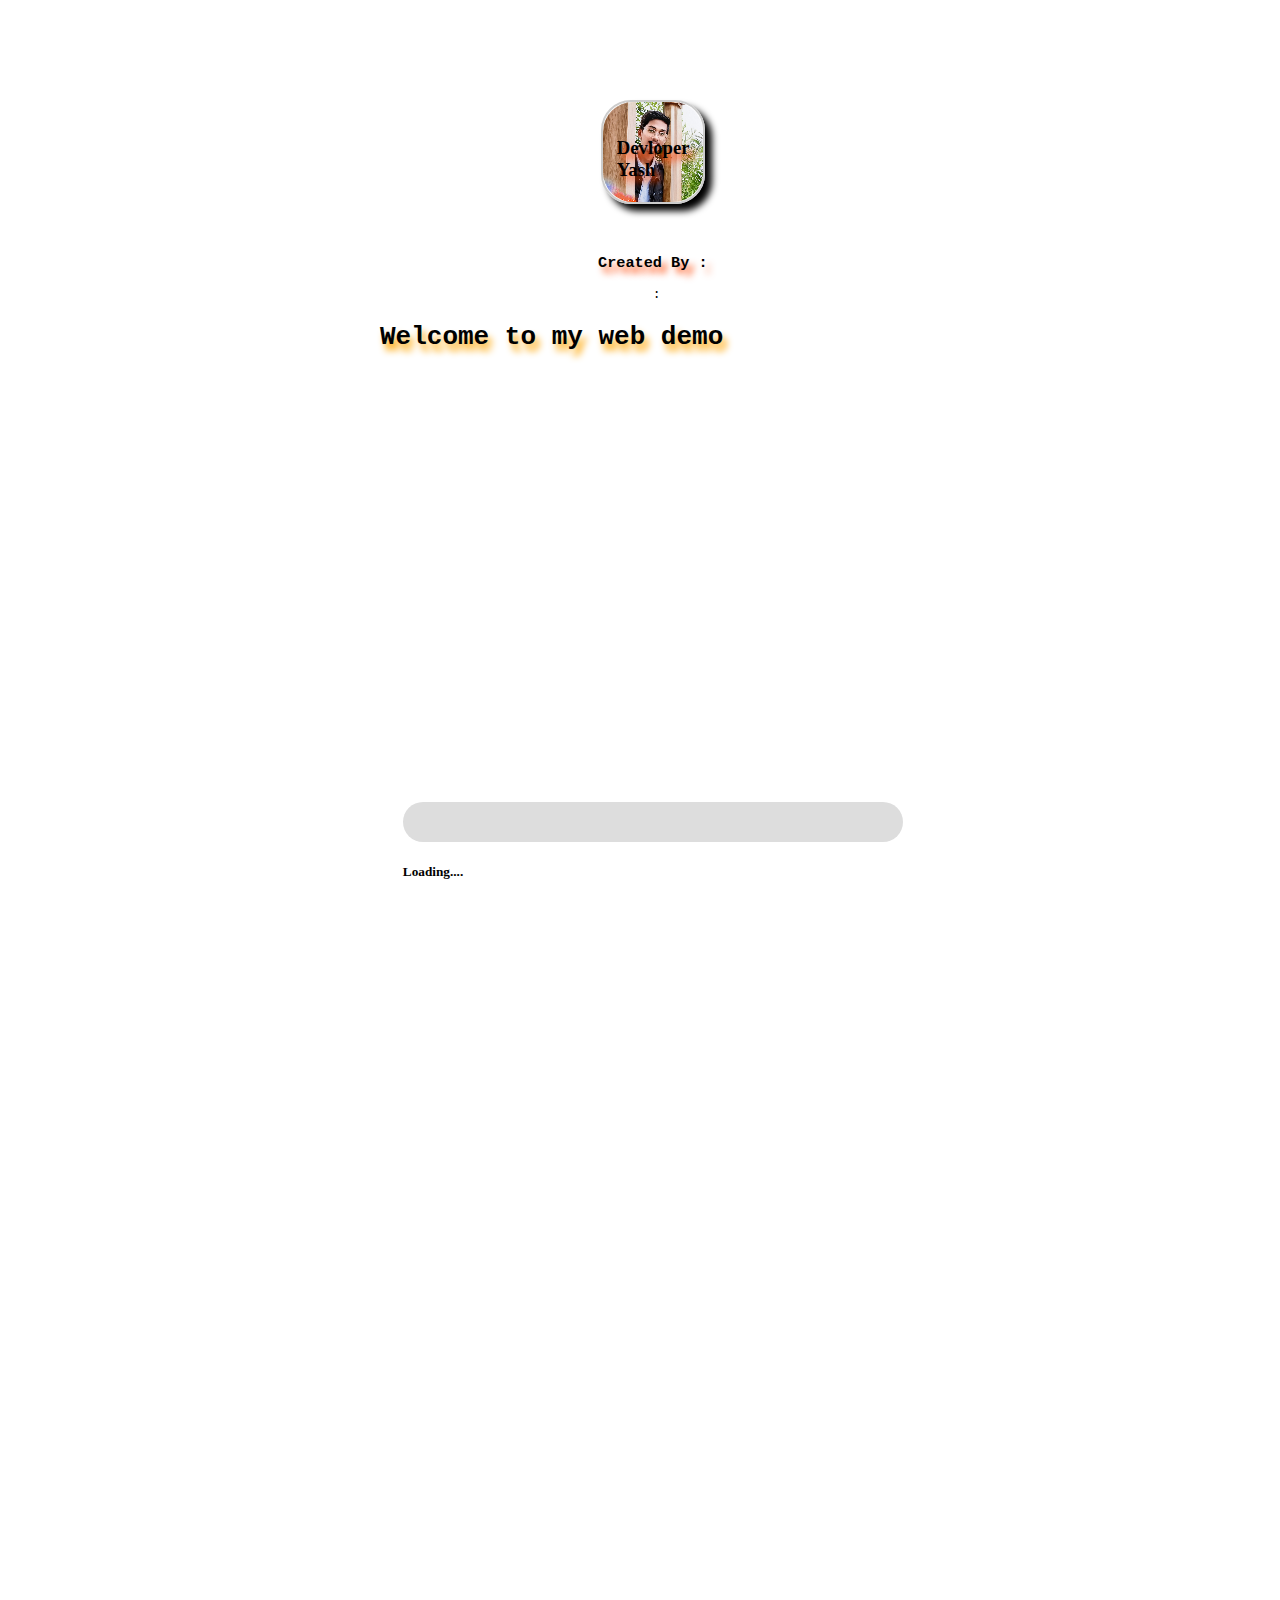
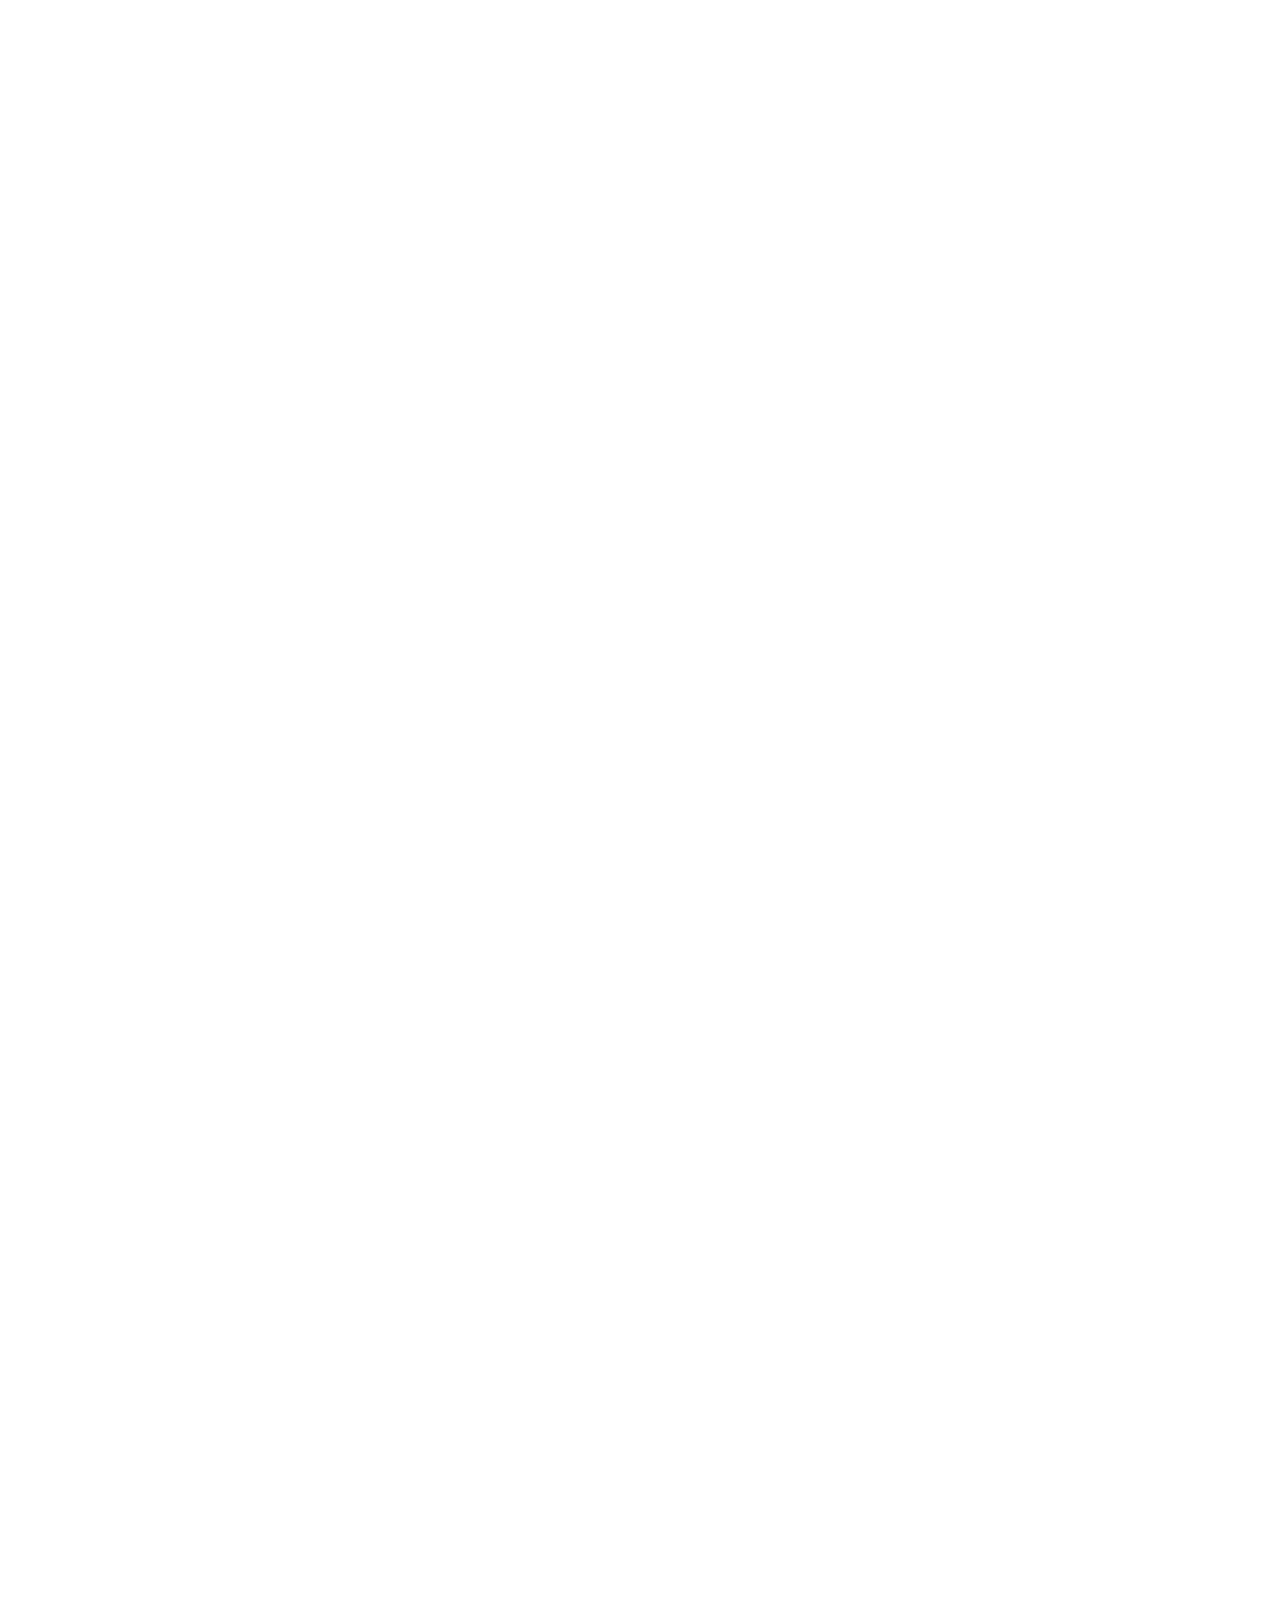
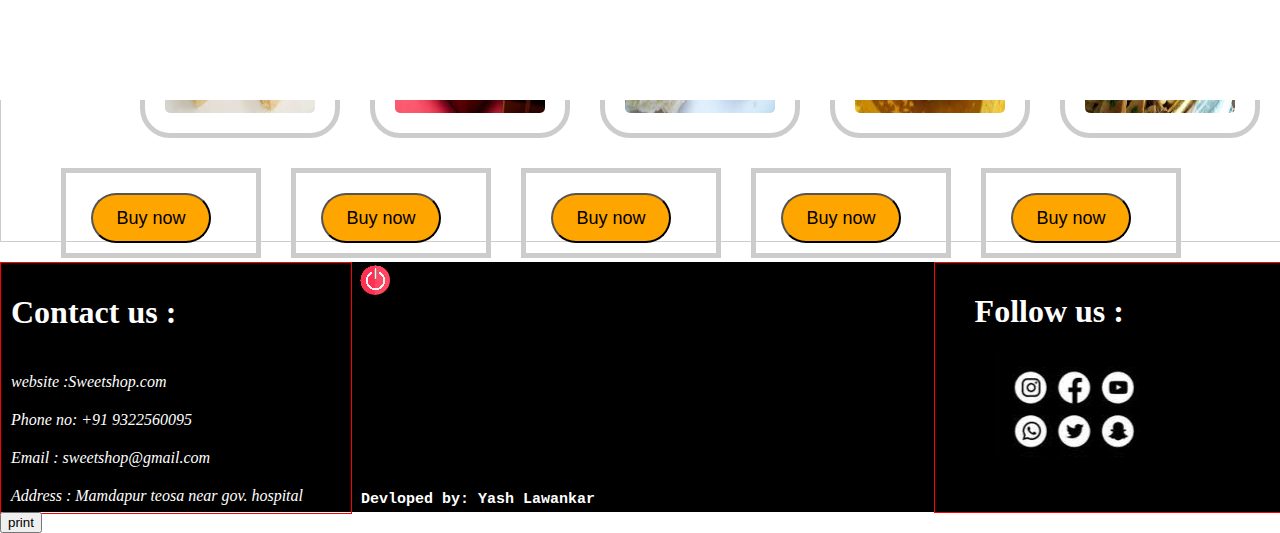
<file: index.html>
<!DOCTYPE html>

<html>
<head>
  <meta http-equiv="CONTENT-TYPE" content="text/html; charset=UTF-8" lang="en-US">
  <!meta name="viewport" content="width=device-width , initial-scale=1.0">
  <link rel="stylesheet" href="styles/style.css"/>
  <link rel="stylesheet" href="styles/animate.min.css"/>
  <link rel="stylesheet" href="styles/magic.min.css"/>
  <link rel="icon" href="Logo.jpg"/>
  <title>Home page</title>
   
  
  
</head>
<body>
  
  <header>
    <h1 id ="brand" class="animate__animated animate__fadeInRight animate__delay-5s ">Sweetshⓞp.com</h1>
    <p id ="tag_line" class="animate__animated animate__fadeInDown animate__delay-5s">The world largest sweets & Bakerry shop</p>
  </header>
  <nav>
    <form>
      <input id="search" type="search" name="search" placeholder="search your sweet here"/>
      <input type="submit" id ="submit" value="Search" />
    </form>
    <table id="menu-table">
      <tr id="tr-menu">
        <td id="menu_item"><a href="index.html">Home</a></td>
        <td id="menu_item"><a href="#more-sweets">Sweets</a></td>
        <td id="menu_item"><a href="#">Bakerries</a></td>
        <td id="menu_item" ><a href="#about-us">About us</a></td>
        <td id="menu_item"><a href="#contact-title">Contact us</a></td>
      </tr>
    </table>
  </nav>
  <section>
    <address id="Venue">
      Venue : Mamdapur teosa near gov hospital-444903
      
    </address>
    <address id="phone" class="animate__animated animate__pulse animate__infinite">
     Order online   : +91 9322560095
    </address>
    <div id="popular-sweet-box">
      <h1 id="Our-popular-sweet-title">Our popular sweets</h1>
      
      <a href="#order-input" ><img class="magictime foolishIn" src="Images/images(21).jpeg" alt="a" id="popular-sweet-img"/></a>
     <a href="#order-input" > <img class="magictime foolishIn"src="Images/images(5).jpeg" alt="b" id="popular-sweet-img"/></a>
     
    <a href="#order-input" >  <img class="magictime foolishIn" src="Images/images(32).jpeg" alt="c" id="popular-sweet-img"/></a>
<a href="#order-input" ><img class="magictime foolishIn" src="Images/images(6).jpeg" alt="d" id="popular-sweet-img"/></a>
    </div>
      <table id="rate-list-box">
        <tr >
          <td id="rate-header">Service Name</td>
          <td id="sweet-price">Price</td>
        </tr>
        <tr>
        <td id="rate-content">
           <ol>
              <li id="s-name">Rasgulla</li>
              <li id="s-name">Laddu</li>
              <li id="s-name">Peda</li>
              <li id="s-name">Jalebi</li>
              <li id="s-name">cham cham</li>
              <li id="s-name">gullab jamun</li>
              <li id="s-name">Mysore Pak</li>
              <li id="s-name">ice cream</li>
              <li id="s-name">Ras malai</li>
            </ol>
        </td>
          <td id="rate-content">
            <ol id="ol-style">
              <li id="s-name">200/kg</li>
              <li id="s-name">120/kg</li>
              <li id="s-name">300/kg</li>
              <li id="s-name">180/kg</li>
              <li id="s-name">270/kg</li>
              <li id="s-name">210/kg</li>
              <li id="s-name">400/kg</li>
              <li id="s-name">500/kg</li>
              <li id="s-name">600/kg</li>
            </ol>
          </td>
        </tr>
        
      </table>
    <fieldset id="form">
      <legend>ᴏʀᴅᴇʀ ᴏɴʟɪɴᴇ</legend>
      
      <form id="order-online">
        <br>
        Buyer Name :<br>
        <input type="text" name="name" id="order-input" required/><br><br>
        Mobile :<br>
         <input type="tel" name="mobile number" id="order-input" required /><br><br>
        Choose Sweets<br>
        <select type="Choose Sweets" id="order-input">
          <option value="Rashgulla">Rashgulla</option>
          <option value="Gulab Jamun">Gulab Jamun</option>
          <option value="Jalebi">Jalebi</option>
          <option value="Cham Cham">Cham Cham</option>
          <option value="Peda">Peda</option>
          <option value="Mysore Pak">Mysore Pak</option>
          <option value="Ice Cream">Ice Cream</option>
          <option value="Rasmalai">Rasmalai</option>
          <option value="Laddu">Laddu</option>
          <br><br>
        </select>
        <br><br>
        Quantity :<select type="Choose qunatity" id="order-input">
          <option value="1kg">1kg</option>
          <option value="2kg">2kg</option>
        </select>
        <br><br>
        Address:
        <textarea name="Address" required></textarea>
        <br><br>
        Payment
        <select>
          <option value ="Cod">COD</option>
        </select>
        <input type="submit" value="Order Now !" id="submit-bt" />
      </form>
     
    </fieldset>
     <div id="about-us" >
       <h1 id="About-Us">About Us</h1>
       <hr>
       <p id ="abt-text" class="animate__animated animate__fadeInRightBig animate__delay-5s">

         This shop is started by Mr.Yash Lawankar
         in 2020. And our shop is now leading shop from out city
         and there are 50 outlets opened by us in our country . and we are happy to serve sweet to india .
         and our motive is to become a world best sweet seller.
         <br><br><br><br>
         <hr>
         <marquee behavior="alternate" bgcolor="pink">* New Offers *</marquee>
         <hr>
         <center> <u><b>For today there is no offer</b></u></center>
       </p>
      </div>
    <h1 id="more-sweets">Our Sweets </h1>
 
    <img   src="Images/images(13).jpeg" id ="m-sweet-img1">
    <img   src="Images/images(12).jpeg" id ="m-sweet-img">
    <img   src="Images/images(11).jpeg" id ="m-sweet-img">
    <img   src="Images/images(10).jpeg" id ="m-sweet-img">
    <img   src="Images/images(9).jpeg" id ="m-sweet-img">
    <div id="buy-bt-div"><center><a href="#order-input"><button id="buy-bt-m">Buy now</button></a></center></div>
    <div id="buy-bt-div"><center><a href="#order-input"><button id="buy-bt-m">Buy now</button></a></center></div>
    <div id="buy-bt-div"><center><a href="#order-input"><button id="buy-bt-m">Buy now</button></a></center></div>
    <div id="buy-bt-div"><center><a href="#order-input"><button id="buy-bt-m">Buy now</button></a></center></div>
    <div id="buy-bt-div"><center><a href="#order-input"><button id="buy-bt-m">Buy now</button></a></center></div>
     <img   src="Images/images(14).jpeg" id ="m-sweet-img1">
    <img   src="Images/images(15).jpeg" id ="m-sweet-img">
    <img   src="Images/images(16).jpeg" id ="m-sweet-img">
    <img   src="Images/images(17).jpeg" id ="m-sweet-img">
    <img   src="Images/images(18).jpeg" id ="m-sweet-img">
    <div id="buy-bt-div"><center><a href="#order-input"><button id="buy-bt-m">Buy now</button></a></center></div>
    <div id="buy-bt-div"><center><a href="#order-input"><button id="buy-bt-m">Buy now</button></a></center></div>
    <div id="buy-bt-div"><center><a href="#order-input"><button id="buy-bt-m">Buy now</button></a></center></div>
    <div id="buy-bt-div"><center><a href="#order-input"><button id="buy-bt-m">Buy now</button></a></center></div>
    <div id="buy-bt-div"><center><a href="#order-input"><button id="buy-bt-m">Buy now</button></a></center></div>
     <img    src="Images/images(19).jpeg" id ="m-sweet-img1">
    <img   src="Images/images(20).jpeg" id ="m-sweet-img">
    <img   src="Images/images(21).jpeg" id ="m-sweet-img">
    <img   src="Images/images(22).jpeg" id ="m-sweet-img">
    <img   src="Images/images(23).jpeg" id ="m-sweet-img">
    <div id="buy-bt-div"><center><a href="#order-input"><button id="buy-bt-m">Buy now</button></a></center></div>
    <div id="buy-bt-div"><center><a href="#order-input"><button id="buy-bt-m">Buy now</button></a></center></div>
    <div id="buy-bt-div"><center><a href="#order-input"><button id="buy-bt-m">Buy now</button></a></center></div>
    <div id="buy-bt-div"><center><a href="#order-input"><button id="buy-bt-m">Buy now</button></a></center></div>
    <div id="buy-bt-div"><center><a href="#order-input"><button id="buy-bt-m">Buy now</button></a></center></div>
     <img   src="Images/images(24).jpeg" id ="m-sweet-img1">
    <img   src="Images/images(25).jpeg" id ="m-sweet-img">
    <img   src="Images/images(26).jpeg" id ="m-sweet-img">
    <img   src="Images/images(27).jpeg" id ="m-sweet-img">
    <img   src="Images/images(28).jpeg" id ="m-sweet-img">
    <div id="buy-bt-div"><center><a href="#order-input"><button id="buy-bt-m">Buy now</button></a></center></div>
    <div id="buy-bt-div"><center><a href="#order-input"><button id="buy-bt-m">Buy now</button></a></center></div>
    <div id="buy-bt-div"><center><a href="#order-input"><button id="buy-bt-m">Buy now</button></a></center></div>
    <div id="buy-bt-div"><center><a href="#order-input"><button id="buy-bt-m">Buy now</button></a></center></div>
    <div id="buy-bt-div"><center><a href="#order-input"><button id="buy-bt-m">Buy now</button></a></center></div>
     <img   src="Images/images(29).jpeg" id ="m-sweet-img1">
    <img   src="Images/images(30).jpeg" id ="m-sweet-img">
    <img   src="Images/images(31).jpeg" id ="m-sweet-img">
    <img   src="Images/images(32).jpeg" id ="m-sweet-img">
    <img   src="Images/images(33).jpeg" id ="m-sweet-img">
    <div id="buy-bt-div"><center><a href="#order-input"><button id="buy-bt-m">Buy now</button></a></center></div>
    <div id="buy-bt-div"><center><a href="#order-input"><button id="buy-bt-m">Buy now</button></a></center></div>
    <div id="buy-bt-div"><center><a href="#order-input"><button id="buy-bt-m">Buy now</button></a></center></div>
    <div id="buy-bt-div"><center><a href="#order-input"><button id="buy-bt-m">Buy now</button></a></center></div>
    <div id="buy-bt-div"><center><a href="#order-input"><button id="buy-bt-m">Buy now</button></a></center></div>
  </section>
  <footer>
    <div id="contact_us">
      <h1 id="contact-title">Contact us :</h1>
      <address id="contact-detail"> website :Sweetshop.com</address>
      <address id="contact-detail"> Phone no: +91 9322560095</address>
       <address id="contact-detail"> Email : sweetshop@gmail.com</address>
     <address id="contact-detail"> Address : Mamdapur teosa near gov. hospital</address>
     
    </div>
    <div id="Follow">
       <h1 id="follow-us-text">Follow us :</h1>
      <a href="https://www.instagram.com/devloperyash?igsh=YzljYTk1ODg3Zg==">  <img src="Images/Profile.jpg" id="social-img"></a>
    </div>
    <div >
      <button id ="close" onclick="window.close()"><img src="off_png.png"/></button>
      <pre id ="devloper"> Devloped by: Yash Lawankar</pre>
      </div>
    
  </footer>
  
  <div class="box">
    <div class="logobox "><h3 class="bg">Devloper <br>  Yash</h3>
    <img src="Images/yash.jpg" id="yash_img" class="magictime  slideRight">
  </div>
    <pre><center><h3 class="created">Created By :</h3> :<h1 class="d-name magictime spaceInUp">Welcome to my web demo</h1></center></pre>
    <div class="Progress">
    <div class="progress-bar"></div>
      <h5>Loading....</h5>
  </div>
  </div>
  <button onclick="window.print()">print</button>
  <script>
window.alert("Welcome to the site made by Devloper Yash");
  
  </script>
  
</body>
</html>
</file>
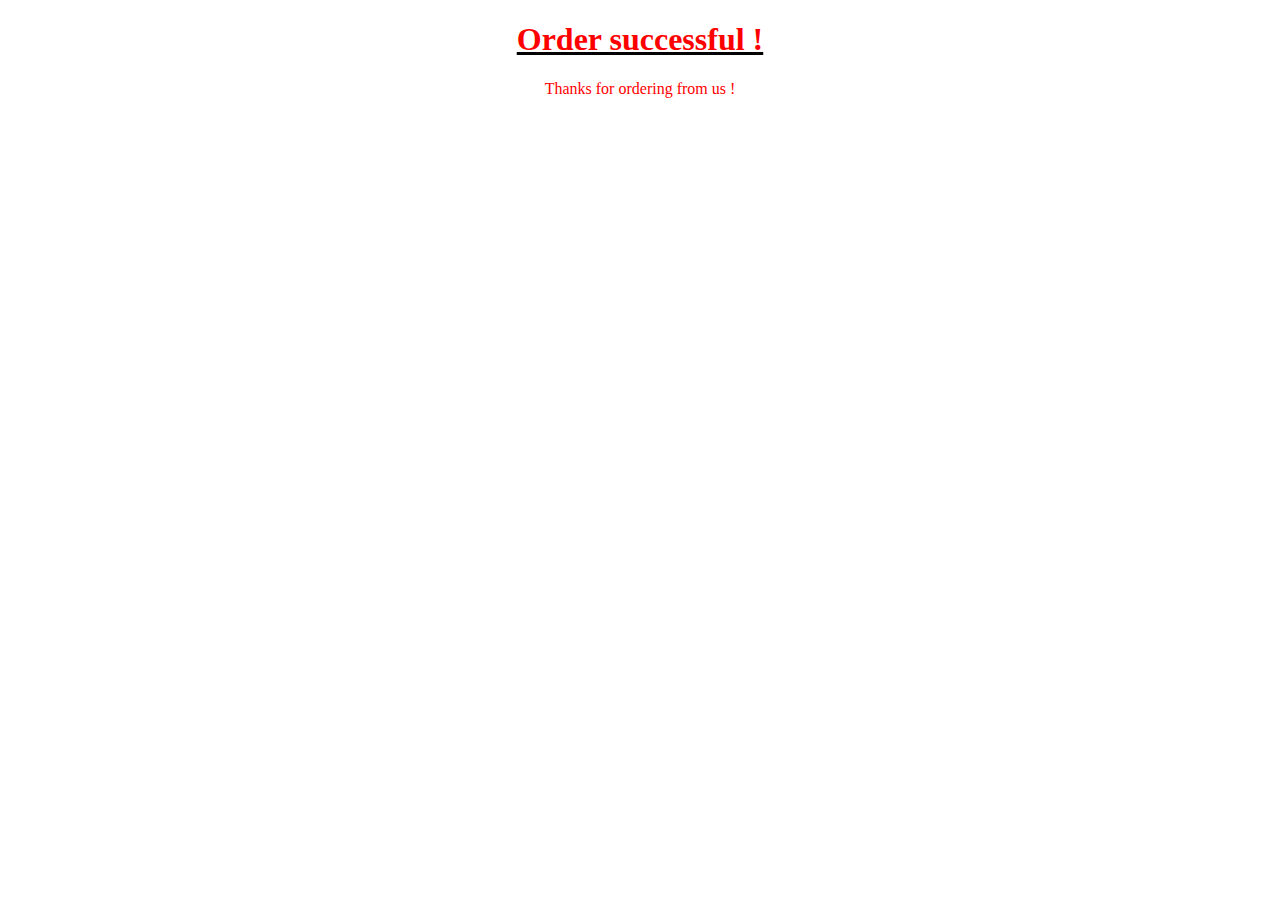
<file: order.html>
<!DOCTYPE html>

<html>
<head>
  <meta http-equiv="CONTENT-TYPE" content="text/html; charset=UTF-8">
  <title>Hello, World!</title>
</head>
<style>
center
{
  color:red;
}
</style>
<body>
  <h1>
    <u> <center>
    Order successful ! 
    </center></u>
  </h1>
  <center>Thanks for ordering from us !</center>
</body>
</html>
</file>
<file: styles/style.css>
header {
    width :100%;
    height:60px;
    border-style:solid;
    border-size:1px;
    border-color:red;
    box-sizing:border-box;
    padding :4px;
    justify-content: space-around;
  }
  body{
    padding:0;
    margin:0;
  }

  #brand{
    padding:0;
    margin:0;
    float : left;
    margin-left: 10px;
  }
#brand:hover
{
  text-shadow: 3px 6px 7px black;
}
  #tag_line{
    float :right;
    padding-right:10px;
  }
  nav{
    width :100%;
    height:100px;
    background-color:orange;
    box-sizing:border-box;
    float:left;
    padding:30px;
    display: flex;
    justify-content: space-around;
  }
  #search{
    width :400px;
    height:40px;
    float:left;
    background-color:white;
    border-sizing:border-box;
   border:none;
    font-size:15px;
    padding:10px;
   border-bottom-left-radius: 30px;
    border-top-left-radius: 30px;
  }
  #submit{
    width :100px;
    height:40px;
    float:left;
    border-sizing:border-box;
    border:none;
    margin-left:3px;
    font-size:15px;
    border-bottom-right-radius:30px; 
    border-top-right-radius: 30px;
    
  }
  #submit:hover
{
  background-color: orange;
  box-shadow: 0 0 7px white;
}
  #menu-table{
    width :400px;
    height:40px;
    float:right;
    border-sizing:border-box;
   
  }
    #menu_item:hover{
      background-color: orange;
      box-shadow: 0 0 20px white;
    border-radius:50px;
    transition:1s;
      
      
    }
#menu_item{
      
 
      background-color: whitesmoke;
      width:18%;
      text-align:center;
     font-family: 'Font', sans-serif;
      
    }
  a{
    text-decoration:none;
    color:black;
    font-family:century;
  }
  section
  {
    width :96%;
    height:2750px;
    float:left;
border-sizing:border-box;
    border-width:1px;
    border-style:solid;
    border-color:#ccc;
    padding:30px;
  }
  #Venue
  {
    float:left;
  }
  #phone
  {
    float:right;
  }
  #popular-sweet-box
  {
    width :580px;
    height:480px;
    float:left;
    border-sizing:border-box;
    background-color:black;
    margin-top:30px;
    padding:25px;
  }
  #Our-popular-sweet-title
  {
    color:white;
    text-align:center;
    font-size:30px;
    margin:0px;
    padding:0px;
  }
  #popular-sweet-img
  {
    width:240px;
    height:170px;
    padding:15px;
    border-width:5px;
    border-style:solid;
    border-color:white;
    border-sizing:border-box;
   
  }
    #rate-list-box
  {
    width:300px;
    height:526px;
    float:right;
    border-sizing:border-box;
    margin-top:30px;
  }
    #rate-header
  {
      height:50px;
      border-sizing:border-box;
      background-color:black;
    color:white;
    text-align:center;
    font-weight:bold;
      font-size:18px;
    }
  #sweet-price{
      height:50px;
    border-sizing:border-box;
    background-color:black;
    color:white;
    text-align:center;
    font-weight:bold;
    font-size:18px;
    }
    #rate-content{
    background-color:orange;
    }
  #s-name
  {
    color:white;
   text-size:15px;
    font-family:century gothic;
    padding:13px;
    border-bottom-width:2px;
    border-bottom-style:solid;
    border-bottom-color:white;
  }
  #ol-style
  {
    list-style:none;
  }
  fieldset{
    width:600px;
    height:490px;
    margin-top:50px;
    border-bottom-color:#ccc;
    float:left;
  }
  legend{
    font-size:25px;
    font-weight:bold;
  }
  #order-online
  {
    font-size:15px;
  }
  #order-input
  {
    width:100%;
    height:25px;
    border-bottom-color:#ccc;
    border-size:1px;
    border-style:solid;
  }
  textarea
  {
    width:100%;
    height:60px;
    border-sizing:border-box;
  }
  #submit-bt
  {
    padding:10px;
    font-size:15px;
    float:right;
    text-decoration-color:white;
    border-bottom-color:#ccc;
    border-size:1px;
    border-style:solid;
    background-color: orange;
    border-radius: 10px;
    transition: box-shadow 0.3s ease-in-out;
  }

#submit-bt:hover {
  /* Glow effect on hover */
  background-color: orange;
  box-shadow: 0 0 20px black; 
}
  #about-us
  {
    width:250px;
    height:450px;
    float:right;
    border-size:1px;
    border-style:solid;
    border-color:#ccc;
    background-color:white;
    margin-top:60px;
   padding:20px;
   
  }
  #About-Us
  {
    text-align:center;
    
  }
  #abt-text
  {
    text-align:justify;
  }
    #more-sweets
  {
    width:100%;
    border-sizing:border-box;
    float:left;
    text-align:center;
  }
    
  
  #m-sweet-img
  {
    width:125px;
    height:150px;
    float:right;
    padding:15px;
    border-width:5px;
    border-style:solid;
    border-color:#ccc;
    border-sizing:border-box;
    margin-top:20px;
    margin-left:22px;
  }
  #m-sweet-img1
  {
    width:125px;
    height:150px;
    float:right;
    padding:15px;
    border-width:5px;
    border-style:solid;
    border-color:#ccc;
    border-sizing:border-box;
    margin-top:25px;
    margin-left:27px;
  }
  #buy-bt-div
  {
    width:125px;
    height:30px;
    float:left;
    padding:15px;
    border-width:5px;
    border-style:solid;
    border-color:#ccc;
    border-sizing:border-box;
    margin-top:20px;
    margin-left:22px;
    
    
  }
#buy-bt-m:hover
{
  background-color: orange;
  box-shadow: 0 0 10px black;
}
  #buy-bt-m
  {
    width :100px;
    height:40px;
    float:left;
    border-sizing:border-box;
    border:1;
    margin-left:3px;
    font-size:15px;
    text-align:center;
    background-color:orange;
    border-radius: 30px;
  }
  footer
  {
    width:102%;
    height:250px;
    float:left;
    border-sizing:border-box;
    color:white;
    background-color:black;
  }
    #contact_us
  {
    width:350px;
    height:250px;
    border-sizing:border-box;
    float:left;
    border-width:1px;
    border-style:solid;
    border-color:red;
  }
  #Follow
  {
    width:350px;
    height:249px;
    border-sizing:border-box;
    float:right;
    border-width:1px;
    border-style:solid;
    border-color:red;
    padding-left:20px;
  }

  #contact-detail
  {
    padding-left:20px;
    padding:10px;
  }
  #contact-title
  {
    padding:10px;
  }
  
    #devloper
  {
    margin-top:180px;
    margin-left:100px;
    padding:10px;
    font-size:15px;
    font-weight:bold;
  }
#close
{
  border-style: solid;
  border-color: black;
  background-color: black;
}
#close:hover
{
  box-shadow: 0 0 7px white;
}
    #social-img
  {
    padding-left:40px;
  }
  #follow-us-text
  {
    padding-left:20px;
    margin-top:30px;
  }
.Progress
{
  width:500px;
  height:40px;
  background-color: #ddd;
  margin: 500px auto;
  border-radius: 50px;
}
.progress-bar
{
  width:0%;
  height:40px;
  background-color: aquamarine;
  border-radius: 50px;
  box-sizing: border-box;
  animation: bar 4s 1;
}
@keyframes bar
{
  0%{width:0;}
  100%{width:100%;}
}

.box
{
  width:102%;
  height:3300px;
  background-color: white;
  position:absolute;
  top:0;
  left:0;
  animation: box 4s ;
  animation-fill-mode: forwards;
  animation-delay: 4s;
  
}
@keyframes box 
{
  0%{opacity: 0;}
  100%{opacity: 0; display: none;}
}
.d-name
{
  width:120px;
  margin-top: 20px;
  color: black;
  position: absolute;
  padding-left: 380px;
  text-shadow:4px 7px 7px orange;
}
.logobox
{
  width:100px;
  height:100px;
  border: 2px solid #ccc;
  box-shadow: 7px 7px 7px black;
  border-radius: 30px;
  margin:0px auto;
  margin-top: 100px;
}
img
{
  border-radius: 30px;
}
.magictime.foolishIn
{
  animation-delay: 5s;
  animation-duration:2s;
}
.magictime.slideRight
{
  animation-delay: 2s;
}
.bg
{
  margin: 35px auto;
  position: absolute;
  color: black;
  padding-left: 14px;
  text-shadow: 5px 6px 7px orangered;
}
.created
{
  text-shadow: 5px 6px 7px orangered;
  margin-top: 50px;
}
@media (min-width: 1200px) {
  /* Adjusting properties for #menu-table */
  #menu-table {
    width: 600px;
    height: 60px;
    float: none;
  }

  /* Adjusting properties for #menu_item */
  #menu_item {
    width: 22%;
    font-size: 1.2em;
  }

  /* Adjusting properties for section */
  section {
    width: 96%;
    height: 3000px;
    padding: 40px;
    margin: 20px auto;
  }

  /* Adjusting properties for #popular-sweet-box */
  #popular-sweet-box {
    width: 680px;
    height: 580px;
    margin-top: 40px;
    padding: 35px;
    float: left;
  }

  /* Adjusting properties for #rate-list-box */
  #rate-list-box {
    width: 400px;
    height: 626px;
    margin-top: 40px;
    float: right;
  }

  /* Adjusting properties for other elements... */
  /* For example, if you have a .container class */
  .container {
    width: 80%;
    margin: 0 auto;
  }
  @media (min-width: 1200px) {
    /* Adjusting properties for #m-sweet-img and #m-sweet-img1 */
    #m-sweet-img, #m-sweet-img1 {
      width: 150px;
      height: 180px;
      padding: 20px;
      margin-top: 30px;
      margin-left: 30px;
    }
  
    /* Adjusting properties for #buy-bt-div */
    #buy-bt-div {
      width: 150px;
      height: 40px;
      padding: 20px;
      margin-top: 30px;
      margin-left: 30px;
    }
  
    /* Adjusting properties for #buy-bt-m */
    #buy-bt-m {
      width: 120px;
      height: 50px;
      font-size: 18px;
      margin-left: 5px;
    }
    section
  {
    width :96%;
    height:3200px;
    float:left;
border-sizing:border-box;
    border-width:1px;
    border-style:solid;
    border-color:#ccc;
    padding:30px;
  }
  footer
  {
    width:102%;
    height:250px;
    float:left;
    border-sizing:border-box;
    color:white;
    background-color:black;
  }
  
}
</file>
<file: styles/magic.min.css>
/*!
 * Magic - https://www.minimamente.com
 * Licensed under the MIT license - https://opensource.org/licenses/MIT
 * Copyright (c) 2022 Christian Pucci
 */.puffIn{-webkit-animation-name:puffIn;animation-name:puffIn}@-webkit-keyframes puffIn{0%{filter:blur(2px);opacity:0;transform:scale(2);transform-origin:50% 50%}to{filter:blur(0);opacity:1;transform:scale(1);transform-origin:50% 50%}}@keyframes puffIn{0%{filter:blur(2px);opacity:0;transform:scale(2);transform-origin:50% 50%}to{filter:blur(0);opacity:1;transform:scale(1);transform-origin:50% 50%}}.puffOut{-webkit-animation-name:puffOut;animation-name:puffOut}@-webkit-keyframes puffOut{0%{filter:blur(0);opacity:1;transform:scale(1);transform-origin:50% 50%}to{filter:blur(2px);opacity:0;transform:scale(2);transform-origin:50% 50%}}@keyframes puffOut{0%{filter:blur(0);opacity:1;transform:scale(1);transform-origin:50% 50%}to{filter:blur(2px);opacity:0;transform:scale(2);transform-origin:50% 50%}}.vanishIn{-webkit-animation-name:vanishIn;animation-name:vanishIn}@-webkit-keyframes vanishIn{0%{filter:blur(90px);opacity:0;transform:scale(2);transform-origin:50% 50%}to{filter:blur(0);opacity:1;transform:scale(1);transform-origin:50% 50%}}@keyframes vanishIn{0%{filter:blur(90px);opacity:0;transform:scale(2);transform-origin:50% 50%}to{filter:blur(0);opacity:1;transform:scale(1);transform-origin:50% 50%}}.vanishOut{-webkit-animation-name:vanishOut;animation-name:vanishOut}@-webkit-keyframes vanishOut{0%{filter:blur(0);opacity:1;transform:scale(1);transform-origin:50% 50%}to{filter:blur(20px);opacity:0;transform:scale(2);transform-origin:50% 50%}}@keyframes vanishOut{0%{filter:blur(0);opacity:1;transform:scale(1);transform-origin:50% 50%}to{filter:blur(20px);opacity:0;transform:scale(2);transform-origin:50% 50%}}.boingInUp{-webkit-animation-name:boingInUp;animation-name:boingInUp}@-webkit-keyframes boingInUp{0%{opacity:0;transform:perspective(800px) rotateX(-90deg);transform-origin:50% 0}50%{opacity:1;transform:perspective(800px) rotateX(50deg);transform-origin:50% 0}to{opacity:1;transform:perspective(800px) rotateX(0deg);transform-origin:50% 0}}@keyframes boingInUp{0%{opacity:0;transform:perspective(800px) rotateX(-90deg);transform-origin:50% 0}50%{opacity:1;transform:perspective(800px) rotateX(50deg);transform-origin:50% 0}to{opacity:1;transform:perspective(800px) rotateX(0deg);transform-origin:50% 0}}.boingOutDown{-webkit-animation-name:boingOutDown;animation-name:boingOutDown}@-webkit-keyframes boingOutDown{0%{opacity:1;transform:perspective(800px) rotateX(0deg) rotateY(0deg);transform-origin:100% 100%}20%{opacity:1;transform:perspective(800px) rotateX(0deg) rotateY(10deg);transform-origin:100% 100%}30%{opacity:1;transform:perspective(800px) rotateX(0deg) rotateY(0deg);transform-origin:0 100%}40%{opacity:1;transform:perspective(800px) rotateX(10deg) rotateY(10deg);transform-origin:0 100%}to{opacity:0;transform:perspective(800px) rotateX(90deg) rotateY(0deg);transform-origin:100% 100%}}@keyframes boingOutDown{0%{opacity:1;transform:perspective(800px) rotateX(0deg) rotateY(0deg);transform-origin:100% 100%}20%{opacity:1;transform:perspective(800px) rotateX(0deg) rotateY(10deg);transform-origin:100% 100%}30%{opacity:1;transform:perspective(800px) rotateX(0deg) rotateY(0deg);transform-origin:0 100%}40%{opacity:1;transform:perspective(800px) rotateX(10deg) rotateY(10deg);transform-origin:0 100%}to{opacity:0;transform:perspective(800px) rotateX(90deg) rotateY(0deg);transform-origin:100% 100%}}.bombLeftOut{-webkit-animation-name:bombLeftOut;animation-name:bombLeftOut}@-webkit-keyframes bombLeftOut{0%{filter:blur(0);opacity:1;transform:rotate(0deg);transform-origin:50% 50%}50%{filter:blur(0);opacity:1;transform:rotate(-160deg);transform-origin:-100% 50%}to{filter:blur(20px);opacity:0;transform:rotate(-160deg);transform-origin:-100% 50%}}@keyframes bombLeftOut{0%{filter:blur(0);opacity:1;transform:rotate(0deg);transform-origin:50% 50%}50%{filter:blur(0);opacity:1;transform:rotate(-160deg);transform-origin:-100% 50%}to{filter:blur(20px);opacity:0;transform:rotate(-160deg);transform-origin:-100% 50%}}.bombRightOut{-webkit-animation-name:bombRightOut;animation-name:bombRightOut}@-webkit-keyframes bombRightOut{0%{filter:blur(0);opacity:1;transform:rotate(0deg);transform-origin:50% 50%}50%{filter:blur(0);opacity:1;transform:rotate(160deg);transform-origin:200% 50%}to{filter:blur(20px);opacity:0;transform:rotate(160deg);transform-origin:200% 50%}}@keyframes bombRightOut{0%{filter:blur(0);opacity:1;transform:rotate(0deg);transform-origin:50% 50%}50%{filter:blur(0);opacity:1;transform:rotate(160deg);transform-origin:200% 50%}to{filter:blur(20px);opacity:0;transform:rotate(160deg);transform-origin:200% 50%}}.magic{-webkit-animation-name:magic;animation-name:magic}@-webkit-keyframes magic{0%{opacity:1;transform:scale(1) rotate(0deg);transform-origin:100% 200%}to{opacity:0;transform:scale(0) rotate(270deg);transform-origin:200% 500%}}@keyframes magic{0%{opacity:1;transform:scale(1) rotate(0deg);transform-origin:100% 200%}to{opacity:0;transform:scale(0) rotate(270deg);transform-origin:200% 500%}}.swap{-webkit-animation-name:swap;animation-name:swap}@-webkit-keyframes swap{0%{opacity:0;transform:scale(0) translate(-700px);transform-origin:0 100%}to{opacity:1;transform:scale(1) translate(0);transform-origin:100% 100%}}@keyframes swap{0%{opacity:0;transform:scale(0) translate(-700px);transform-origin:0 100%}to{opacity:1;transform:scale(1) translate(0);transform-origin:100% 100%}}.twisterInDown{-webkit-animation-name:twisterInDown;animation-name:twisterInDown}@-webkit-keyframes twisterInDown{0%{opacity:0;transform:scale(0) rotate(1turn) translateY(-100%);transform-origin:0 100%}30%{transform:scale(0) rotate(1turn) translateY(-100%);transform-origin:0 100%}to{opacity:1;transform:scale(1) rotate(0deg) translateY(0);transform-origin:100% 100%}}@keyframes twisterInDown{0%{opacity:0;transform:scale(0) rotate(1turn) translateY(-100%);transform-origin:0 100%}30%{transform:scale(0) rotate(1turn) translateY(-100%);transform-origin:0 100%}to{opacity:1;transform:scale(1) rotate(0deg) translateY(0);transform-origin:100% 100%}}.twisterInUp{-webkit-animation-name:twisterInUp;animation-name:twisterInUp}@-webkit-keyframes twisterInUp{0%{opacity:0;transform:scale(0) rotate(1turn) translateY(100%);transform-origin:100% 0}30%{transform:scale(0) rotate(1turn) translateY(100%);transform-origin:100% 0}to{opacity:1;transform:scale(1) rotate(0deg) translateY(0);transform-origin:0 0}}@keyframes twisterInUp{0%{opacity:0;transform:scale(0) rotate(1turn) translateY(100%);transform-origin:100% 0}30%{transform:scale(0) rotate(1turn) translateY(100%);transform-origin:100% 0}to{opacity:1;transform:scale(1) rotate(0deg) translateY(0);transform-origin:0 0}}.foolishIn{-webkit-animation-name:foolishIn;animation-name:foolishIn}@-webkit-keyframes foolishIn{0%{opacity:0;transform:scale(0) rotate(1turn);transform-origin:50% 50%}20%{opacity:1;transform:scale(.5) rotate(0deg);transform-origin:0 100%}40%{opacity:1;transform:scale(.5) rotate(0deg);transform-origin:100% 100%}60%{opacity:1;transform:scale(.5) rotate(0deg);transform-origin:0}80%{opacity:1;transform:scale(.5) rotate(0deg);transform-origin:0 0}to{opacity:1;transform:scale(1) rotate(0deg);transform-origin:50% 50%}}@keyframes foolishIn{0%{opacity:0;transform:scale(0) rotate(1turn);transform-origin:50% 50%}20%{opacity:1;transform:scale(.5) rotate(0deg);transform-origin:0 100%}40%{opacity:1;transform:scale(.5) rotate(0deg);transform-origin:100% 100%}60%{opacity:1;transform:scale(.5) rotate(0deg);transform-origin:0}80%{opacity:1;transform:scale(.5) rotate(0deg);transform-origin:0 0}to{opacity:1;transform:scale(1) rotate(0deg);transform-origin:50% 50%}}.foolishOut{-webkit-animation-name:foolishOut;animation-name:foolishOut}@-webkit-keyframes foolishOut{0%{opacity:1;transform:scale(1) rotate(1turn);transform-origin:50% 50%}20%{opacity:1;transform:scale(.5) rotate(0deg);transform-origin:0 0}40%{opacity:1;transform:scale(.5) rotate(0deg);transform-origin:100% 0}60%{opacity:1;transform:scale(.5) rotate(0deg);transform-origin:0}80%{opacity:1;transform:scale(.5) rotate(0deg);transform-origin:0 100%}to{opacity:0;transform:scale(0) rotate(0deg);transform-origin:50% 50%}}@keyframes foolishOut{0%{opacity:1;transform:scale(1) rotate(1turn);transform-origin:50% 50%}20%{opacity:1;transform:scale(.5) rotate(0deg);transform-origin:0 0}40%{opacity:1;transform:scale(.5) rotate(0deg);transform-origin:100% 0}60%{opacity:1;transform:scale(.5) rotate(0deg);transform-origin:0}80%{opacity:1;transform:scale(.5) rotate(0deg);transform-origin:0 100%}to{opacity:0;transform:scale(0) rotate(0deg);transform-origin:50% 50%}}.holeOut{-webkit-animation-name:holeOut;animation-name:holeOut}@-webkit-keyframes holeOut{0%{opacity:1;transform:scale(1) rotateY(0deg);transform-origin:50% 50%}to{opacity:0;transform:scale(0) rotateY(180deg);transform-origin:50% 50%}}@keyframes holeOut{0%{opacity:1;transform:scale(1) rotateY(0deg);transform-origin:50% 50%}to{opacity:0;transform:scale(0) rotateY(180deg);transform-origin:50% 50%}}.swashIn{-webkit-animation-name:swashIn;animation-name:swashIn}@-webkit-keyframes swashIn{0%{opacity:0;transform:scale(0);transform-origin:50% 50%}90%{opacity:1;transform:scale(.9);transform-origin:50% 50%}to{opacity:1;transform:scale(1);transform-origin:50% 50%}}@keyframes swashIn{0%{opacity:0;transform:scale(0);transform-origin:50% 50%}90%{opacity:1;transform:scale(.9);transform-origin:50% 50%}to{opacity:1;transform:scale(1);transform-origin:50% 50%}}.swashOut{-webkit-animation-name:swashOut;animation-name:swashOut}@-webkit-keyframes swashOut{0%{opacity:1;transform:scale(1);transform-origin:50% 50%}80%{opacity:1;transform:scale(.9);transform-origin:50% 50%}to{opacity:0;transform:scale(0);transform-origin:50% 50%}}@keyframes swashOut{0%{opacity:1;transform:scale(1);transform-origin:50% 50%}80%{opacity:1;transform:scale(.9);transform-origin:50% 50%}to{opacity:0;transform:scale(0);transform-origin:50% 50%}}.spaceInDown{-webkit-animation-name:spaceInDown;animation-name:spaceInDown}@-webkit-keyframes spaceInDown{0%{opacity:0;transform:scale(.2) translateY(200%);transform-origin:50% 100%}to{opacity:1;transform:scale(1) translate(0);transform-origin:50% 100%}}@keyframes spaceInDown{0%{opacity:0;transform:scale(.2) translateY(200%);transform-origin:50% 100%}to{opacity:1;transform:scale(1) translate(0);transform-origin:50% 100%}}.spaceInLeft{-webkit-animation-name:spaceInLeft;animation-name:spaceInLeft}@-webkit-keyframes spaceInLeft{0%{opacity:0;transform:scale(.2) translate(-200%);transform-origin:0 50%}to{opacity:1;transform:scale(1) translate(0);transform-origin:0 50%}}@keyframes spaceInLeft{0%{opacity:0;transform:scale(.2) translate(-200%);transform-origin:0 50%}to{opacity:1;transform:scale(1) translate(0);transform-origin:0 50%}}.spaceInRight{-webkit-animation-name:spaceInRight;animation-name:spaceInRight}@-webkit-keyframes spaceInRight{0%{opacity:0;transform:scale(.2) translate(200%);transform-origin:100% 50%}to{opacity:1;transform:scale(1) translate(0);transform-origin:100% 50%}}@keyframes spaceInRight{0%{opacity:0;transform:scale(.2) translate(200%);transform-origin:100% 50%}to{opacity:1;transform:scale(1) translate(0);transform-origin:100% 50%}}.spaceInUp{-webkit-animation-name:spaceInUp;animation-name:spaceInUp}@-webkit-keyframes spaceInUp{0%{opacity:0;transform:scale(.2) translateY(-200%);transform-origin:50% 0}to{opacity:1;transform:scale(1) translate(0);transform-origin:50% 0}}@keyframes spaceInUp{0%{opacity:0;transform:scale(.2) translateY(-200%);transform-origin:50% 0}to{opacity:1;transform:scale(1) translate(0);transform-origin:50% 0}}.spaceOutDown{-webkit-animation-name:spaceOutDown;animation-name:spaceOutDown}@-webkit-keyframes spaceOutDown{0%{opacity:1;transform:scale(1) translate(0);transform-origin:50% 100%}to{opacity:0;transform:scale(.2) translateY(200%);transform-origin:50% 100%}}@keyframes spaceOutDown{0%{opacity:1;transform:scale(1) translate(0);transform-origin:50% 100%}to{opacity:0;transform:scale(.2) translateY(200%);transform-origin:50% 100%}}.spaceOutLeft{-webkit-animation-name:spaceOutLeft;animation-name:spaceOutLeft}@-webkit-keyframes spaceOutLeft{0%{opacity:1;transform:scale(1) translate(0);transform-origin:0 50%}to{opacity:0;transform:scale(.2) translate(-200%);transform-origin:0 50%}}@keyframes spaceOutLeft{0%{opacity:1;transform:scale(1) translate(0);transform-origin:0 50%}to{opacity:0;transform:scale(.2) translate(-200%);transform-origin:0 50%}}.spaceOutRight{-webkit-animation-name:spaceOutRight;animation-name:spaceOutRight}@-webkit-keyframes spaceOutRight{0%{opacity:1;transform:scale(1) translate(0);transform-origin:100% 50%}to{opacity:0;transform:scale(.2) translate(200%);transform-origin:100% 50%}}@keyframes spaceOutRight{0%{opacity:1;transform:scale(1) translate(0);transform-origin:100% 50%}to{opacity:0;transform:scale(.2) translate(200%);transform-origin:100% 50%}}.spaceOutUp{-webkit-animation-name:spaceOutUp;animation-name:spaceOutUp}@-webkit-keyframes spaceOutUp{0%{opacity:1;transform:scale(1) translate(0);transform-origin:50% 0}to{opacity:0;transform:scale(.2) translateY(-200%);transform-origin:50% 0}}@keyframes spaceOutUp{0%{opacity:1;transform:scale(1) translate(0);transform-origin:50% 0}to{opacity:0;transform:scale(.2) translateY(-200%);transform-origin:50% 0}}.perspectiveDown{-webkit-animation-name:perspectiveDown;animation-name:perspectiveDown}@-webkit-keyframes perspectiveDown{0%{transform:perspective(800px) rotateX(0deg);transform-origin:0 100%}to{transform:perspective(800px) rotateX(-180deg);transform-origin:0 100%}}@keyframes perspectiveDown{0%{transform:perspective(800px) rotateX(0deg);transform-origin:0 100%}to{transform:perspective(800px) rotateX(-180deg);transform-origin:0 100%}}.perspectiveDownReturn{-webkit-animation-name:perspectiveDownReturn;animation-name:perspectiveDownReturn}@-webkit-keyframes perspectiveDownReturn{0%{transform:perspective(800px) rotateX(-180deg);transform-origin:0 100%}to{transform:perspective(800px) rotateX(0deg);transform-origin:0 100%}}@keyframes perspectiveDownReturn{0%{transform:perspective(800px) rotateX(-180deg);transform-origin:0 100%}to{transform:perspective(800px) rotateX(0deg);transform-origin:0 100%}}.perspectiveLeft{-webkit-animation-name:perspectiveLeft;animation-name:perspectiveLeft}@-webkit-keyframes perspectiveLeft{0%{transform:perspective(800px) rotateY(0deg);transform-origin:0 0}to{transform:perspective(800px) rotateY(-180deg);transform-origin:0 0}}@keyframes perspectiveLeft{0%{transform:perspective(800px) rotateY(0deg);transform-origin:0 0}to{transform:perspective(800px) rotateY(-180deg);transform-origin:0 0}}.perspectiveLeftReturn{-webkit-animation-name:perspectiveLeftReturn;animation-name:perspectiveLeftReturn}@-webkit-keyframes perspectiveLeftReturn{0%{transform:perspective(800px) rotateY(-180deg);transform-origin:0 0}to{transform:perspective(800px) rotateY(0deg);transform-origin:0 0}}@keyframes perspectiveLeftReturn{0%{transform:perspective(800px) rotateY(-180deg);transform-origin:0 0}to{transform:perspective(800px) rotateY(0deg);transform-origin:0 0}}.perspectiveRight{-webkit-animation-name:perspectiveRight;animation-name:perspectiveRight}@-webkit-keyframes perspectiveRight{0%{transform:perspective(800px) rotateY(0deg);transform-origin:100% 0}to{transform:perspective(800px) rotateY(180deg);transform-origin:100% 0}}@keyframes perspectiveRight{0%{transform:perspective(800px) rotateY(0deg);transform-origin:100% 0}to{transform:perspective(800px) rotateY(180deg);transform-origin:100% 0}}.perspectiveRightReturn{-webkit-animation-name:perspectiveRightReturn;animation-name:perspectiveRightReturn}@-webkit-keyframes perspectiveRightReturn{0%{transform:perspective(800px) rotateY(180deg);transform-origin:100% 0}to{transform:perspective(800px) rotateY(0deg);transform-origin:100% 0}}@keyframes perspectiveRightReturn{0%{transform:perspective(800px) rotateY(180deg);transform-origin:100% 0}to{transform:perspective(800px) rotateY(0deg);transform-origin:100% 0}}.perspectiveUp{-webkit-animation-name:perspectiveUp;animation-name:perspectiveUp}@-webkit-keyframes perspectiveUp{0%{transform:perspective(800px) rotateX(0deg);transform-origin:0 0}to{transform:perspective(800px) rotateX(180deg);transform-origin:0 0}}@keyframes perspectiveUp{0%{transform:perspective(800px) rotateX(0deg);transform-origin:0 0}to{transform:perspective(800px) rotateX(180deg);transform-origin:0 0}}.perspectiveUpReturn{-webkit-animation-name:perspectiveUpReturn;animation-name:perspectiveUpReturn}@-webkit-keyframes perspectiveUpReturn{0%{transform:perspective(800px) rotateX(180deg);transform-origin:0 0}to{transform:perspective(800px) rotateX(0deg);transform-origin:0 0}}@keyframes perspectiveUpReturn{0%{transform:perspective(800px) rotateX(180deg);transform-origin:0 0}to{transform:perspective(800px) rotateX(0deg);transform-origin:0 0}}.rotateDown{-webkit-animation-name:rotateDown;animation-name:rotateDown}@-webkit-keyframes rotateDown{0%{opacity:1;transform:perspective(800px) rotateX(0deg) translateZ(0);transform-origin:0 0}to{opacity:0;transform:perspective(800px) rotateX(-180deg) translateZ(300px);transform-origin:50% 100%}}@keyframes rotateDown{0%{opacity:1;transform:perspective(800px) rotateX(0deg) translateZ(0);transform-origin:0 0}to{opacity:0;transform:perspective(800px) rotateX(-180deg) translateZ(300px);transform-origin:50% 100%}}.rotateLeft{-webkit-animation-name:rotateLeft;animation-name:rotateLeft}@-webkit-keyframes rotateLeft{0%{opacity:1;transform:perspective(800px) rotateY(0deg) translateZ(0);transform-origin:0 0}to{opacity:0;transform:perspective(800px) rotateY(-180deg) translateZ(300px);transform-origin:50% 0}}@keyframes rotateLeft{0%{opacity:1;transform:perspective(800px) rotateY(0deg) translateZ(0);transform-origin:0 0}to{opacity:0;transform:perspective(800px) rotateY(-180deg) translateZ(300px);transform-origin:50% 0}}.rotateRight{-webkit-animation-name:rotateRight;animation-name:rotateRight}@-webkit-keyframes rotateRight{0%{opacity:1;transform:perspective(800px) rotateY(0deg) translate3d(0);transform-origin:0 0}to{opacity:0;transform:perspective(800px) rotateY(180deg) translateZ(150px);transform-origin:50% 0}}@keyframes rotateRight{0%{opacity:1;transform:perspective(800px) rotateY(0deg) translate3d(0);transform-origin:0 0}to{opacity:0;transform:perspective(800px) rotateY(180deg) translateZ(150px);transform-origin:50% 0}}.rotateUp{-webkit-animation-name:rotateUp;animation-name:rotateUp}@-webkit-keyframes rotateUp{0%{opacity:1;transform:perspective(800px) rotateX(0deg) translateZ(0);transform-origin:0 0}to{opacity:0;transform:perspective(800px) rotateX(180deg) translateZ(100px);transform-origin:50% 0}}@keyframes rotateUp{0%{opacity:1;transform:perspective(800px) rotateX(0deg) translateZ(0);transform-origin:0 0}to{opacity:0;transform:perspective(800px) rotateX(180deg) translateZ(100px);transform-origin:50% 0}}.slideDown{-webkit-animation-name:slideDown;animation-name:slideDown}@-webkit-keyframes slideDown{0%{transform:translateY(0);transform-origin:0 0}to{transform:translateY(100%);transform-origin:0 0}}@keyframes slideDown{0%{transform:translateY(0);transform-origin:0 0}to{transform:translateY(100%);transform-origin:0 0}}.slideDownReturn{-webkit-animation-name:slideDownReturn;animation-name:slideDownReturn}@-webkit-keyframes slideDownReturn{0%{transform:translateY(100%);transform-origin:0 0}to{transform:translateY(0);transform-origin:0 0}}@keyframes slideDownReturn{0%{transform:translateY(100%);transform-origin:0 0}to{transform:translateY(0);transform-origin:0 0}}.slideLeft{-webkit-animation-name:slideLeft;animation-name:slideLeft}@-webkit-keyframes slideLeft{0%{transform:translateX(0);transform-origin:0 0}to{transform:translateX(-100%);transform-origin:0 0}}@keyframes slideLeft{0%{transform:translateX(0);transform-origin:0 0}to{transform:translateX(-100%);transform-origin:0 0}}.slideLeftReturn{-webkit-animation-name:slideLeftReturn;animation-name:slideLeftReturn}@-webkit-keyframes slideLeftReturn{0%{transform:translateX(-100%);transform-origin:0 0}to{transform:translateX(0);transform-origin:0 0}}@keyframes slideLeftReturn{0%{transform:translateX(-100%);transform-origin:0 0}to{transform:translateX(0);transform-origin:0 0}}.slideRight{-webkit-animation-name:slideRight;animation-name:slideRight}@-webkit-keyframes slideRight{0%{transform:translateX(0);transform-origin:0 0}to{transform:translateX(100%);transform-origin:0 0}}@keyframes slideRight{0%{transform:translateX(0);transform-origin:0 0}to{transform:translateX(100%);transform-origin:0 0}}.slideRightReturn{-webkit-animation-name:slideRightReturn;animation-name:slideRightReturn}@-webkit-keyframes slideRightReturn{0%{transform:translateX(100%);transform-origin:0 0}to{transform:translateX(0);transform-origin:0 0}}@keyframes slideRightReturn{0%{transform:translateX(100%);transform-origin:0 0}to{transform:translateX(0);transform-origin:0 0}}.slideUp{-webkit-animation-name:slideUp;animation-name:slideUp}@-webkit-keyframes slideUp{0%{transform:translateY(0);transform-origin:0 0}to{transform:translateY(-100%);transform-origin:0 0}}@keyframes slideUp{0%{transform:translateY(0);transform-origin:0 0}to{transform:translateY(-100%);transform-origin:0 0}}.slideUpReturn{-webkit-animation-name:slideUpReturn;animation-name:slideUpReturn}@-webkit-keyframes slideUpReturn{0%{transform:translateY(-100%);transform-origin:0 0}to{transform:translateY(0);transform-origin:0 0}}@keyframes slideUpReturn{0%{transform:translateY(-100%);transform-origin:0 0}to{transform:translateY(0);transform-origin:0 0}}.openDownLeft{-webkit-animation-name:openDownLeft;animation-name:openDownLeft}@-webkit-keyframes openDownLeft{0%{-webkit-animation-timing-function:ease-out;animation-timing-function:ease-out;transform:rotate(0deg);transform-origin:bottom left}to{-webkit-animation-timing-function:ease-in-out;animation-timing-function:ease-in-out;transform:rotate(-110deg);transform-origin:bottom left}}@keyframes openDownLeft{0%{-webkit-animation-timing-function:ease-out;animation-timing-function:ease-out;transform:rotate(0deg);transform-origin:bottom left}to{-webkit-animation-timing-function:ease-in-out;animation-timing-function:ease-in-out;transform:rotate(-110deg);transform-origin:bottom left}}.openDownLeftReturn{-webkit-animation-name:openDownLeftReturn;animation-name:openDownLeftReturn}@-webkit-keyframes openDownLeftReturn{0%{-webkit-animation-timing-function:ease-in-out;animation-timing-function:ease-in-out;transform:rotate(-110deg);transform-origin:bottom left}to{-webkit-animation-timing-function:ease-out;animation-timing-function:ease-out;transform:rotate(0deg);transform-origin:bottom left}}@keyframes openDownLeftReturn{0%{-webkit-animation-timing-function:ease-in-out;animation-timing-function:ease-in-out;transform:rotate(-110deg);transform-origin:bottom left}to{-webkit-animation-timing-function:ease-out;animation-timing-function:ease-out;transform:rotate(0deg);transform-origin:bottom left}}.openDownRight{-webkit-animation-name:openDownRight;animation-name:openDownRight}@-webkit-keyframes openDownRight{0%{-webkit-animation-timing-function:ease-out;animation-timing-function:ease-out;transform:rotate(0deg);transform-origin:bottom right}to{-webkit-animation-timing-function:ease-in-out;animation-timing-function:ease-in-out;transform:rotate(110deg);transform-origin:bottom right}}@keyframes openDownRight{0%{-webkit-animation-timing-function:ease-out;animation-timing-function:ease-out;transform:rotate(0deg);transform-origin:bottom right}to{-webkit-animation-timing-function:ease-in-out;animation-timing-function:ease-in-out;transform:rotate(110deg);transform-origin:bottom right}}.openDownRightReturn{-webkit-animation-name:openDownRightReturn;animation-name:openDownRightReturn}@-webkit-keyframes openDownRightReturn{0%{-webkit-animation-timing-function:ease-in-out;animation-timing-function:ease-in-out;transform:rotate(110deg);transform-origin:bottom right}to{-webkit-animation-timing-function:ease-out;animation-timing-function:ease-out;transform:rotate(0deg);transform-origin:bottom right}}@keyframes openDownRightReturn{0%{-webkit-animation-timing-function:ease-in-out;animation-timing-function:ease-in-out;transform:rotate(110deg);transform-origin:bottom right}to{-webkit-animation-timing-function:ease-out;animation-timing-function:ease-out;transform:rotate(0deg);transform-origin:bottom right}}.openUpLeft{-webkit-animation-name:openUpLeft;animation-name:openUpLeft}@-webkit-keyframes openUpLeft{0%{-webkit-animation-timing-function:ease-out;animation-timing-function:ease-out;transform:rotate(0deg);transform-origin:top left}to{-webkit-animation-timing-function:ease-in-out;animation-timing-function:ease-in-out;transform:rotate(110deg);transform-origin:top left}}@keyframes openUpLeft{0%{-webkit-animation-timing-function:ease-out;animation-timing-function:ease-out;transform:rotate(0deg);transform-origin:top left}to{-webkit-animation-timing-function:ease-in-out;animation-timing-function:ease-in-out;transform:rotate(110deg);transform-origin:top left}}.openUpLeftReturn{-webkit-animation-name:openUpLeftReturn;animation-name:openUpLeftReturn}@-webkit-keyframes openUpLeftReturn{0%{-webkit-animation-timing-function:ease-in-out;animation-timing-function:ease-in-out;transform:rotate(110deg);transform-origin:top left}to{-webkit-animation-timing-function:ease-out;animation-timing-function:ease-out;transform:rotate(0deg);transform-origin:top left}}@keyframes openUpLeftReturn{0%{-webkit-animation-timing-function:ease-in-out;animation-timing-function:ease-in-out;transform:rotate(110deg);transform-origin:top left}to{-webkit-animation-timing-function:ease-out;animation-timing-function:ease-out;transform:rotate(0deg);transform-origin:top left}}.openUpRight{-webkit-animation-name:openUpRight;animation-name:openUpRight}@-webkit-keyframes openUpRight{0%{-webkit-animation-timing-function:ease-out;animation-timing-function:ease-out;transform:rotate(0deg);transform-origin:top right}to{-webkit-animation-timing-function:ease-in-out;animation-timing-function:ease-in-out;transform:rotate(-110deg);transform-origin:top right}}@keyframes openUpRight{0%{-webkit-animation-timing-function:ease-out;animation-timing-function:ease-out;transform:rotate(0deg);transform-origin:top right}to{-webkit-animation-timing-function:ease-in-out;animation-timing-function:ease-in-out;transform:rotate(-110deg);transform-origin:top right}}.openUpRightReturn{-webkit-animation-name:openUpRightReturn;animation-name:openUpRightReturn}@-webkit-keyframes openUpRightReturn{0%{-webkit-animation-timing-function:ease-in-out;animation-timing-function:ease-in-out;transform:rotate(-110deg);transform-origin:top right}to{-webkit-animation-timing-function:ease-out;animation-timing-function:ease-out;transform:rotate(0deg);transform-origin:top right}}@keyframes openUpRightReturn{0%{-webkit-animation-timing-function:ease-in-out;animation-timing-function:ease-in-out;transform:rotate(-110deg);transform-origin:top right}to{-webkit-animation-timing-function:ease-out;animation-timing-function:ease-out;transform:rotate(0deg);transform-origin:top right}}.openDownLeftOut{-webkit-animation-name:openDownLeftOut;animation-name:openDownLeftOut}@-webkit-keyframes openDownLeftOut{0%{-webkit-animation-timing-function:ease-out;animation-timing-function:ease-out;opacity:1;transform:rotate(0deg);transform-origin:bottom left}to{-webkit-animation-timing-function:ease-in-out;animation-timing-function:ease-in-out;opacity:0;transform:rotate(-110deg);transform-origin:bottom left}}@keyframes openDownLeftOut{0%{-webkit-animation-timing-function:ease-out;animation-timing-function:ease-out;opacity:1;transform:rotate(0deg);transform-origin:bottom left}to{-webkit-animation-timing-function:ease-in-out;animation-timing-function:ease-in-out;opacity:0;transform:rotate(-110deg);transform-origin:bottom left}}.openDownRightOut{-webkit-animation-name:openDownRightOut;animation-name:openDownRightOut}@-webkit-keyframes openDownRightOut{0%{-webkit-animation-timing-function:ease-out;animation-timing-function:ease-out;opacity:1;transform:rotate(0deg);transform-origin:bottom right}to{-webkit-animation-timing-function:ease-in-out;animation-timing-function:ease-in-out;opacity:0;transform:rotate(110deg);transform-origin:bottom right}}@keyframes openDownRightOut{0%{-webkit-animation-timing-function:ease-out;animation-timing-function:ease-out;opacity:1;transform:rotate(0deg);transform-origin:bottom right}to{-webkit-animation-timing-function:ease-in-out;animation-timing-function:ease-in-out;opacity:0;transform:rotate(110deg);transform-origin:bottom right}}.openUpLeftOut{-webkit-animation-name:openUpLeftOut;animation-name:openUpLeftOut}@-webkit-keyframes openUpLeftOut{0%{-webkit-animation-timing-function:ease-out;animation-timing-function:ease-out;opacity:1;transform:rotate(0deg);transform-origin:top left}to{-webkit-animation-timing-function:ease-in-out;animation-timing-function:ease-in-out;opacity:0;transform:rotate(110deg);transform-origin:top left}}@keyframes openUpLeftOut{0%{-webkit-animation-timing-function:ease-out;animation-timing-function:ease-out;opacity:1;transform:rotate(0deg);transform-origin:top left}to{-webkit-animation-timing-function:ease-in-out;animation-timing-function:ease-in-out;opacity:0;transform:rotate(110deg);transform-origin:top left}}.openUpRightOut{-webkit-animation-name:openUpRightOut;animation-name:openUpRightOut}@-webkit-keyframes openUpRightOut{0%{-webkit-animation-timing-function:ease-out;animation-timing-function:ease-out;opacity:1;transform:rotate(0deg);transform-origin:top right}to{-webkit-animation-timing-function:ease-in-out;animation-timing-function:ease-in-out;opacity:0;transform:rotate(-110deg);transform-origin:top right}}@keyframes openUpRightOut{0%{-webkit-animation-timing-function:ease-out;animation-timing-function:ease-out;opacity:1;transform:rotate(0deg);transform-origin:top right}to{-webkit-animation-timing-function:ease-in-out;animation-timing-function:ease-in-out;opacity:0;transform:rotate(-110deg);transform-origin:top right}}.tinDownIn{-webkit-animation-name:tinDownIn;animation-name:tinDownIn}@-webkit-keyframes tinDownIn{0%{opacity:0;transform:scale(1) translateY(900%)}50%,70%,90%{opacity:1;transform:scale(1.1) translateY(0)}60%,80%,to{opacity:1;transform:scale(1) translateY(0)}}@keyframes tinDownIn{0%{opacity:0;transform:scale(1) translateY(900%)}50%,70%,90%{opacity:1;transform:scale(1.1) translateY(0)}60%,80%,to{opacity:1;transform:scale(1) translateY(0)}}.tinDownOut{-webkit-animation-name:tinDownOut;animation-name:tinDownOut}@-webkit-keyframes tinDownOut{0%,20%,40%,50%{opacity:1;transform:scale(1) translateY(0)}10%,30%{opacity:1;transform:scale(1.1) translateY(0)}to{opacity:0;transform:scale(1) translateY(900%)}}@keyframes tinDownOut{0%,20%,40%,50%{opacity:1;transform:scale(1) translateY(0)}10%,30%{opacity:1;transform:scale(1.1) translateY(0)}to{opacity:0;transform:scale(1) translateY(900%)}}.tinLeftIn{-webkit-animation-name:tinLeftIn;animation-name:tinLeftIn}@-webkit-keyframes tinLeftIn{0%{opacity:0;transform:scale(1) translateX(-900%)}50%,70%,90%{opacity:1;transform:scale(1.1) translateX(0)}60%,80%,to{opacity:1;transform:scale(1) translateX(0)}}@keyframes tinLeftIn{0%{opacity:0;transform:scale(1) translateX(-900%)}50%,70%,90%{opacity:1;transform:scale(1.1) translateX(0)}60%,80%,to{opacity:1;transform:scale(1) translateX(0)}}.tinLeftOut{-webkit-animation-name:tinLeftOut;animation-name:tinLeftOut}@-webkit-keyframes tinLeftOut{0%,20%,40%,50%{opacity:1;transform:scale(1) translateX(0)}10%,30%{opacity:1;transform:scale(1.1) translateX(0)}to{opacity:0;transform:scale(1) translateX(-900%)}}@keyframes tinLeftOut{0%,20%,40%,50%{opacity:1;transform:scale(1) translateX(0)}10%,30%{opacity:1;transform:scale(1.1) translateX(0)}to{opacity:0;transform:scale(1) translateX(-900%)}}.tinRightIn{-webkit-animation-name:tinRightIn;animation-name:tinRightIn}@-webkit-keyframes tinRightIn{0%{opacity:0;transform:scale(1) translateX(900%)}50%,70%,90%{opacity:1;transform:scale(1.1) translateX(0)}60%,80%,to{opacity:1;transform:scale(1) translateX(0)}}@keyframes tinRightIn{0%{opacity:0;transform:scale(1) translateX(900%)}50%,70%,90%{opacity:1;transform:scale(1.1) translateX(0)}60%,80%,to{opacity:1;transform:scale(1) translateX(0)}}.tinRightOut{-webkit-animation-name:tinRightOut;animation-name:tinRightOut}@-webkit-keyframes tinRightOut{0%,20%,40%,50%{opacity:1;transform:scale(1) translateX(0)}10%,30%{opacity:1;transform:scale(1.1) translateX(0)}to{opacity:0;transform:scale(1) translateX(900%)}}@keyframes tinRightOut{0%,20%,40%,50%{opacity:1;transform:scale(1) translateX(0)}10%,30%{opacity:1;transform:scale(1.1) translateX(0)}to{opacity:0;transform:scale(1) translateX(900%)}}.tinUpIn{-webkit-animation-name:tinUpIn;animation-name:tinUpIn}@-webkit-keyframes tinUpIn{0%{opacity:0;transform:scale(1) translateY(-900%)}50%,70%,90%{opacity:1;transform:scale(1.1) translateY(0)}60%,80%,to{opacity:1;transform:scale(1) translateY(0)}}@keyframes tinUpIn{0%{opacity:0;transform:scale(1) translateY(-900%)}50%,70%,90%{opacity:1;transform:scale(1.1) translateY(0)}60%,80%,to{opacity:1;transform:scale(1) translateY(0)}}.tinUpOut{-webkit-animation-name:tinUpOut;animation-name:tinUpOut}@-webkit-keyframes tinUpOut{0%,20%,40%,50%{opacity:1;transform:scale(1) translateY(0)}10%,30%{opacity:1;transform:scale(1.1) translateY(0)}to{opacity:0;transform:scale(1) translateY(-900%)}}@keyframes tinUpOut{0%,20%,40%,50%{opacity:1;transform:scale(1) translateY(0)}10%,30%{opacity:1;transform:scale(1.1) translateY(0)}to{opacity:0;transform:scale(1) translateY(-900%)}}.magictime{-webkit-animation-duration:1s;animation-duration:1s;-webkit-animation-fill-mode:both;animation-fill-mode:both}@media (prefers-reduced-motion),(print){.magictime{-webkit-animation:unset!important;animation:unset!important;transition:none!important}}
/*# sourceMappingURL=magic.min.css.map */
</file>
